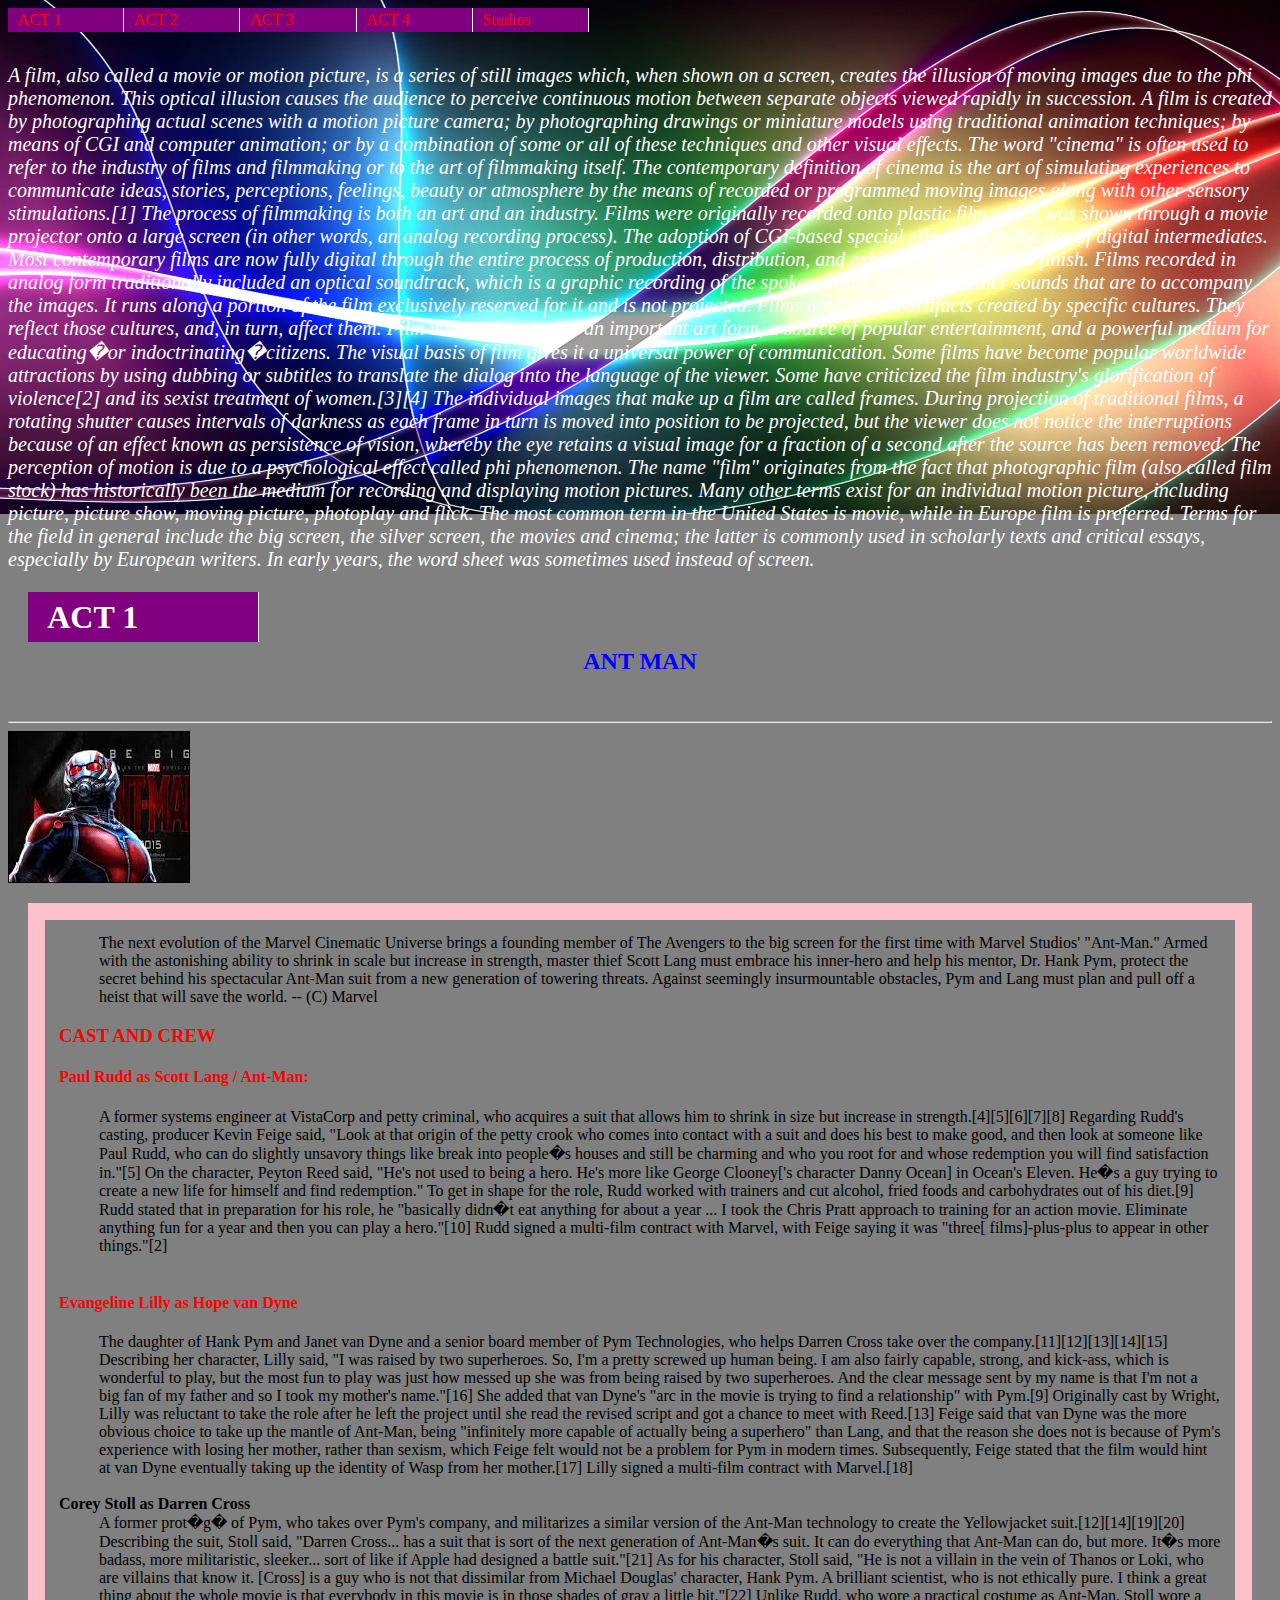
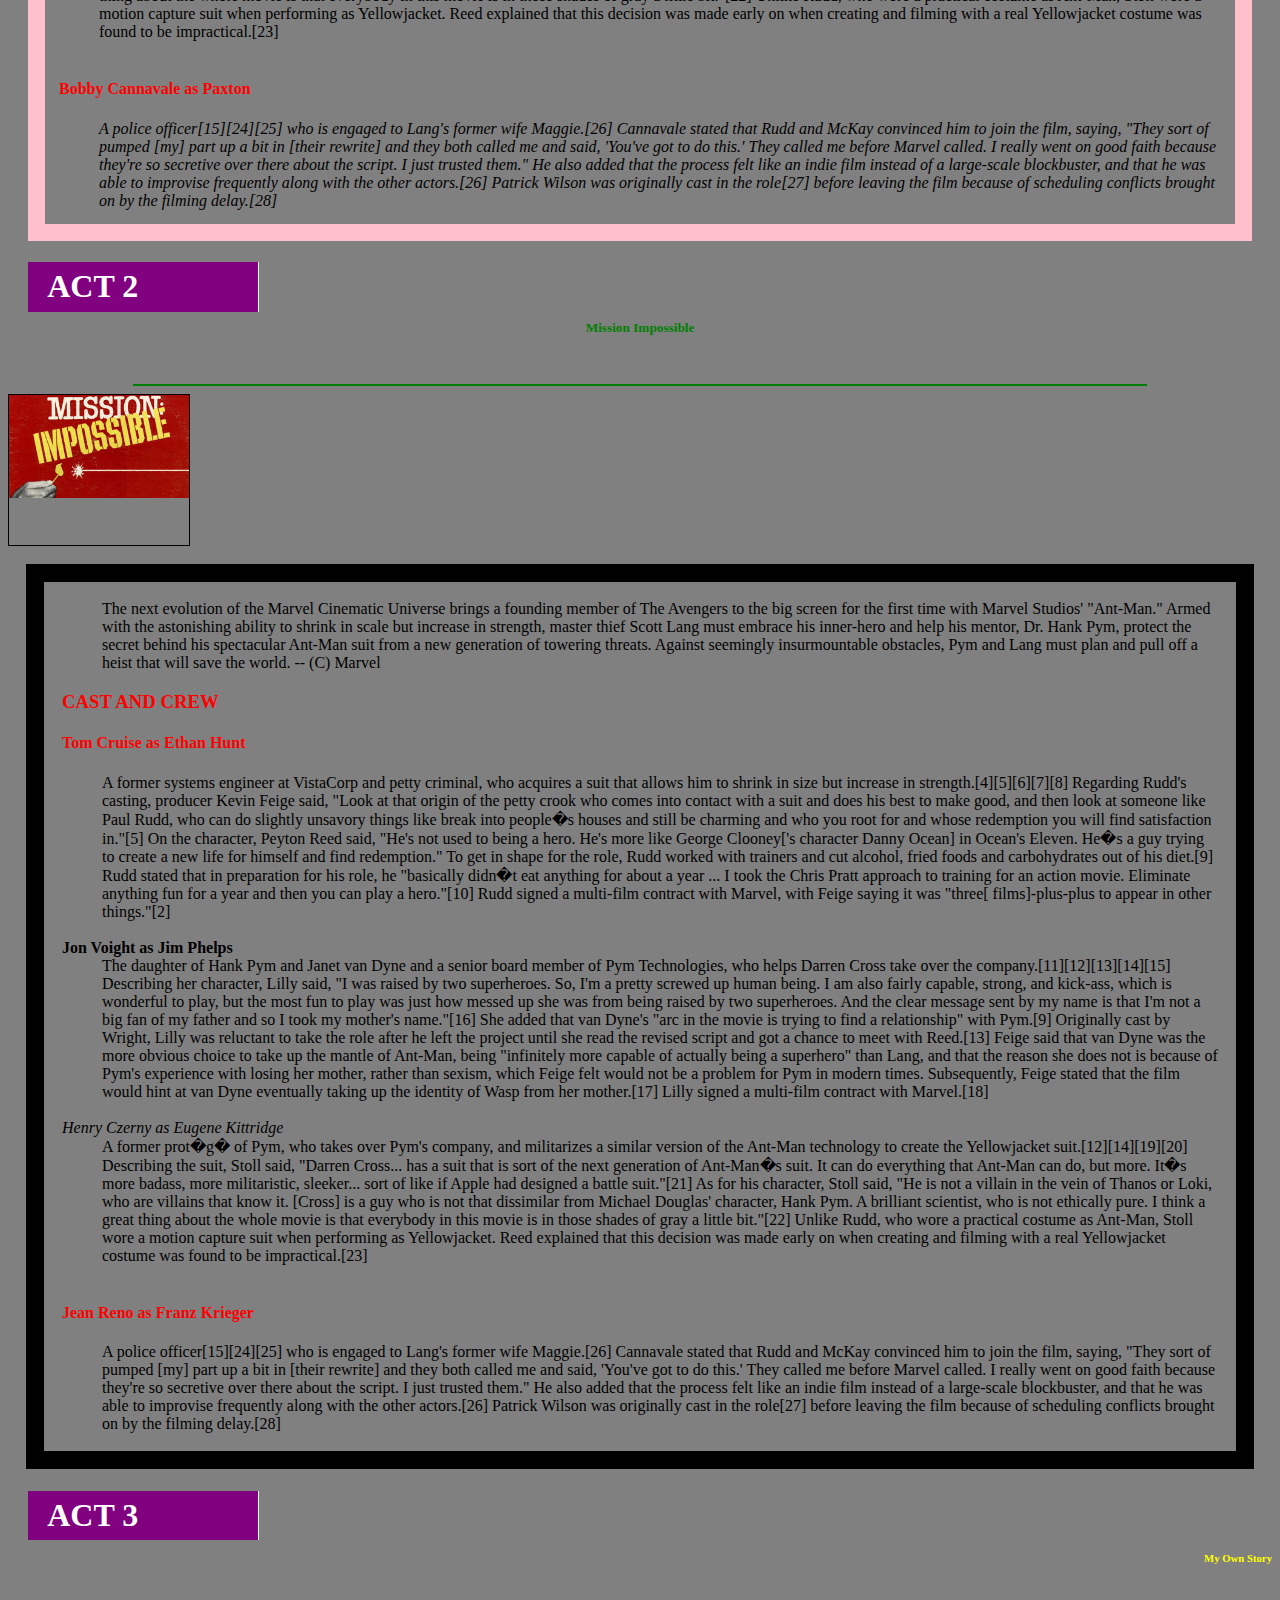
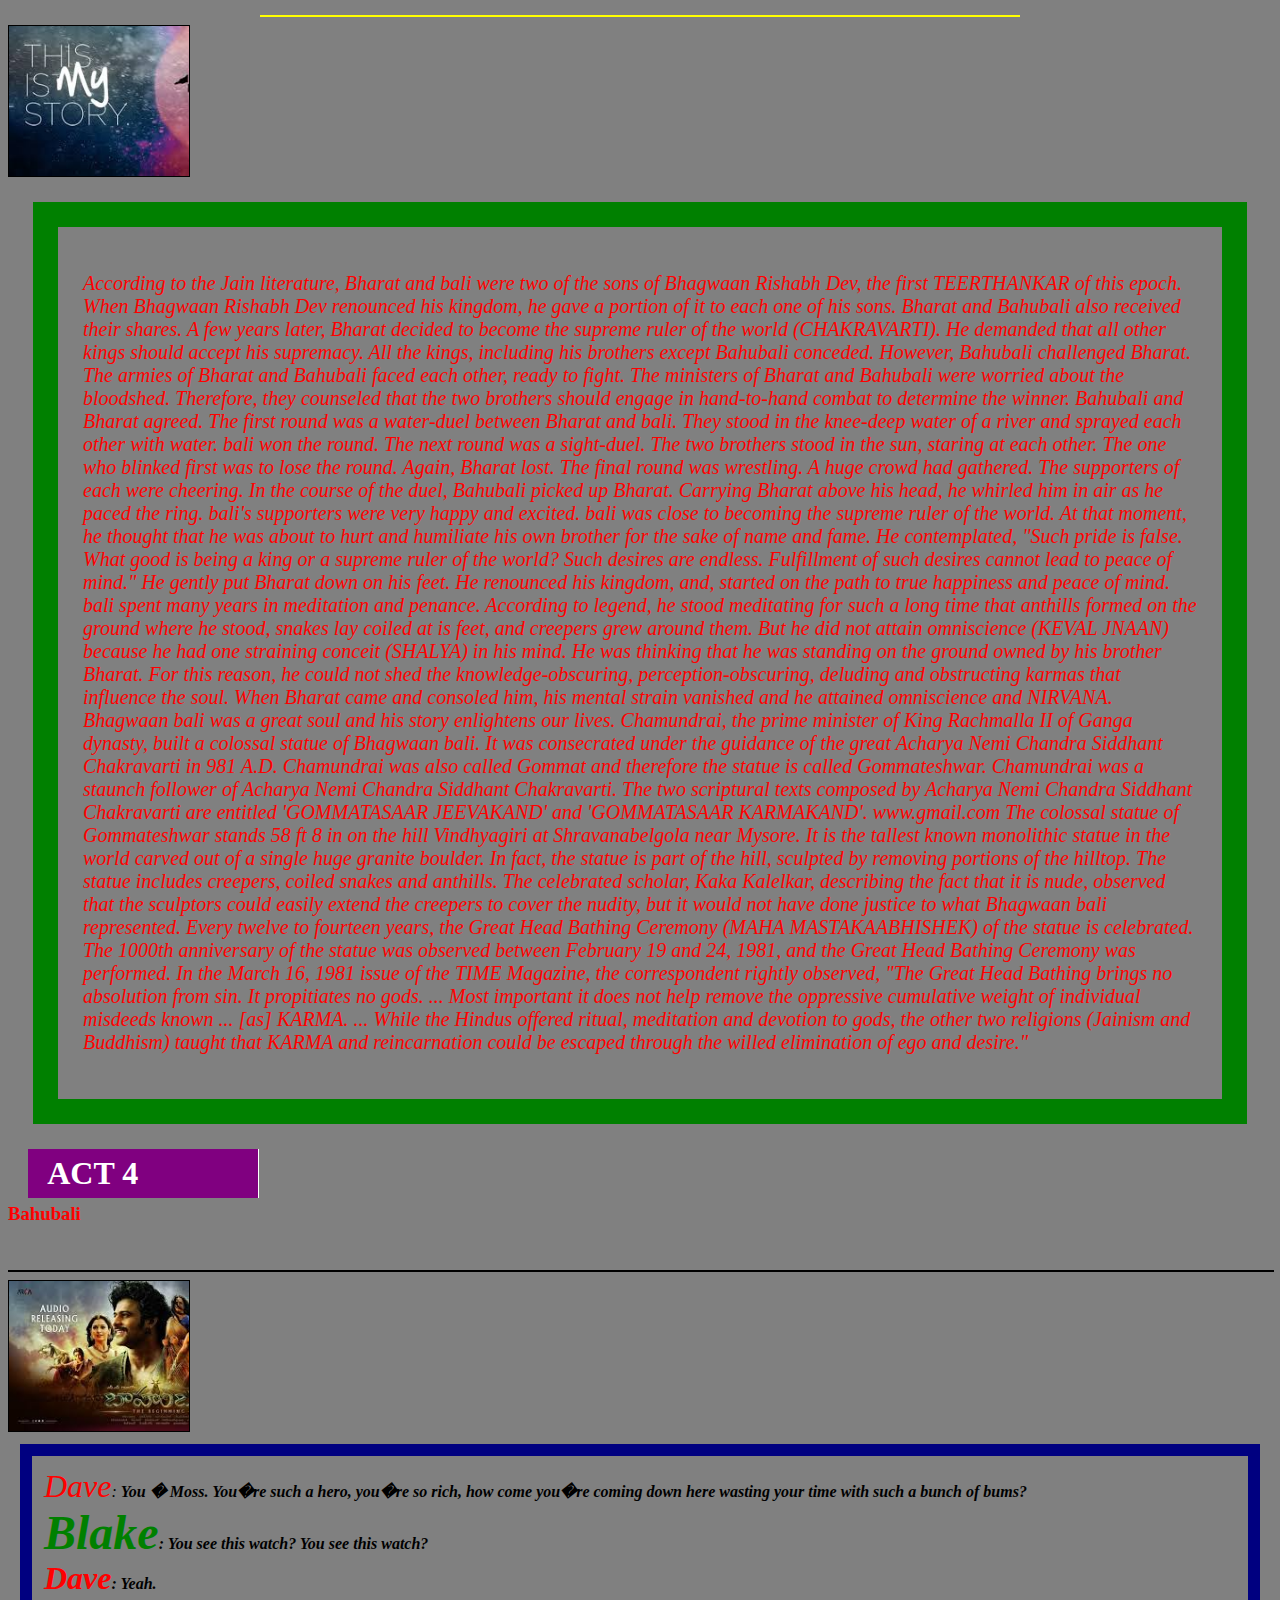
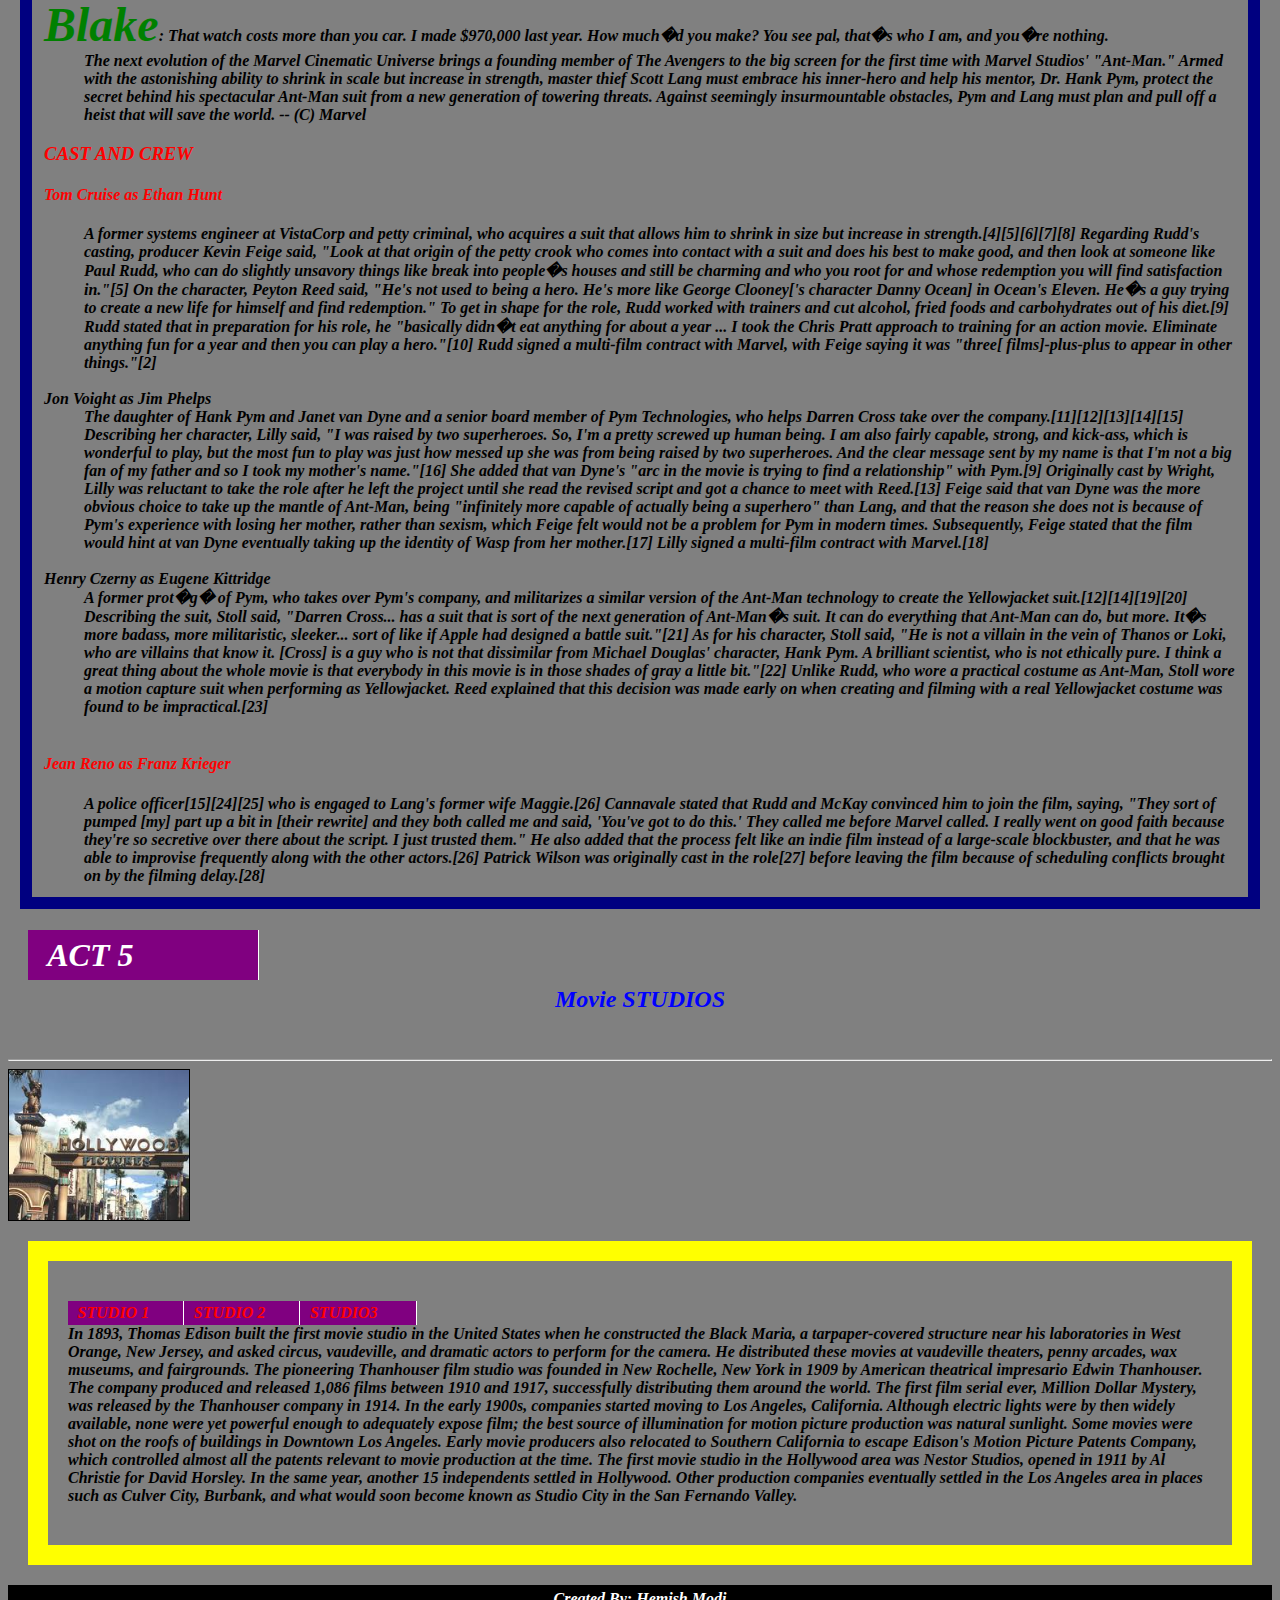
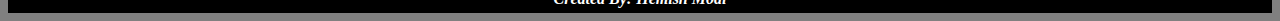
<file: movieMajic.html>
<!DOCTYPE html>
<html>
<head>
<link rel="stylesheet" type="text/css" href="style.css">
<style>
ul {
    float: left;
    width: 100%;
    padding: 0;
    margin: 0;
    list-style-type: none;
}

a {
    float: left;
    width: 6em;
    text-decoration: none;
    color: white;
    background-color: purple;
    padding: 0.2em 0.6em;
    border-right: 1px solid white;
}


li {
    display: inline;
}

</style>
</head>
<body>
<script type="text/javascript">
window.alert("WELCOME TO HOME PAGE");
</script>
<ul>
<li><a href="#first">ACT 1</a></li>
<li><a href="#second">ACT 2</a></li>
<li><a href="#third">ACT 3</a></li>
<li><a href="#four">ACT 4</a></li>
<li><a href="#five">Studios</a></li>
</ul>
<br/>
<br/>
<article>
<p>A film, also called a movie or motion picture, is a series of still images which, when shown on a screen, creates the illusion of moving images due to the phi phenomenon. This optical illusion causes the audience to perceive continuous motion between separate objects viewed rapidly in succession. A film is created by photographing actual scenes with a motion picture camera; by photographing drawings or miniature models using traditional animation techniques; by means of CGI and computer animation; or by a combination of some or all of these techniques and other visual effects. The word "cinema" is often used to refer to the industry of films and filmmaking or to the art of filmmaking itself. The contemporary definition of cinema is the art of simulating experiences to communicate ideas, stories, perceptions, feelings, beauty or atmosphere by the means of recorded or programmed moving images along with other sensory stimulations.[1]

The process of filmmaking is both an art and an industry. Films were originally recorded onto plastic film which was shown through a movie projector onto a large screen (in other words, an analog recording process). The adoption of CGI-based special effects led to the use of digital intermediates. Most contemporary films are now fully digital through the entire process of production, distribution, and exhibition from start to finish. Films recorded in analog form traditionally included an optical soundtrack, which is a graphic recording of the spoken words, music and other sounds that are to accompany the images. It runs along a portion of the film exclusively reserved for it and is not projected.

Films are cultural artifacts created by specific cultures. They reflect those cultures, and, in turn, affect them. Film is considered to be an important art form, a source of popular entertainment, and a powerful medium for educating�or indoctrinating�citizens. The visual basis of film gives it a universal power of communication. Some films have become popular worldwide attractions by using dubbing or subtitles to translate the dialog into the language of the viewer. Some have criticized the film industry's glorification of violence[2] and its sexist treatment of women.[3][4]

The individual images that make up a film are called frames. During projection of traditional films, a rotating shutter causes intervals of darkness as each frame in turn is moved into position to be projected, but the viewer does not notice the interruptions because of an effect known as persistence of vision, whereby the eye retains a visual image for a fraction of a second after the source has been removed. The perception of motion is due to a psychological effect called phi phenomenon.

The name "film" originates from the fact that photographic film (also called film stock) has historically been the medium for recording and displaying motion pictures. Many other terms exist for an individual motion picture, including picture, picture show, moving picture, photoplay and flick. The most common term in the United States is movie, while in Europe film is preferred. Terms for the field in general include the big screen, the silver screen, the movies and cinema; the latter is commonly used in scholarly texts and critical essays, especially by European writers. In early years, the word sheet was sometimes used instead of screen.
</p>
<h1><a name="first">ACT 1</a></h1>
<br/>
<br/>

<dl>
<dt><h2>ANT MAN</h1></dt>
<br/>
<hr/>
<div class="div1"></div>
<div class="div6">

<dd>The next evolution of the Marvel Cinematic Universe brings a founding member of The Avengers to the big screen for the first time with Marvel Studios' "Ant-Man." Armed with the astonishing ability to shrink in scale but increase in strength, master thief Scott Lang must embrace his inner-hero and help his mentor, Dr. Hank Pym, protect the secret behind his spectacular Ant-Man suit from a new generation of towering threats. Against seemingly insurmountable obstacles, Pym and Lang must plan and pull off a heist that will save the world. -- (C) Marvel</dd>
<h3>CAST AND CREW</h3>
<dt><h4>Paul Rudd as Scott Lang / Ant-Man:</h4></dt>
<dd>A former systems engineer at VistaCorp and petty criminal, who acquires a suit that allows him to shrink in size but increase in strength.[4][5][6][7][8] Regarding Rudd's casting, producer Kevin Feige said, "Look at that origin of the petty crook who comes into contact with a suit and does his best to make good, and then look at someone like Paul Rudd, who can do slightly unsavory things like break into people�s houses and still be charming and who you root for and whose redemption you will find satisfaction in."[5] On the character, Peyton Reed said, "He's not used to being a hero. He's more like George Clooney['s character Danny Ocean] in Ocean's Eleven. He�s a guy trying to create a new life for himself and find redemption." To get in shape for the role, Rudd worked with trainers and cut alcohol, fried foods and carbohydrates out of his diet.[9] Rudd stated that in preparation for his role, he "basically didn�t eat anything for about a year ... I took the Chris Pratt approach to training for an action movie. Eliminate anything fun for a year and then you can play a hero."[10] Rudd signed a multi-film contract with Marvel, with Feige saying it was "three[ films]-plus-plus to appear in other things."[2]
</dd>
<br/>
<dt><h4>Evangeline Lilly as Hope van Dyne</h4></dt>
<dd>
The daughter of Hank Pym and Janet van Dyne and a senior board member of Pym Technologies, who helps Darren Cross take over the company.[11][12][13][14][15] Describing her character, Lilly said, "I was raised by two superheroes. So, I'm a pretty screwed up human being. I am also fairly capable, strong, and kick-ass, which is wonderful to play, but the most fun to play was just how messed up she was from being raised by two superheroes. And the clear message sent by my name is that I'm not a big fan of my father and so I took my mother's name."[16] She added that van Dyne's "arc in the movie is trying to find a relationship" with Pym.[9] Originally cast by Wright, Lilly was reluctant to take the role after he left the project until she read the revised script and got a chance to meet with Reed.[13] Feige said that van Dyne was the more obvious choice to take up the mantle of Ant-Man, being "infinitely more capable of actually being a superhero" than Lang, and that the reason she does not is because of Pym's experience with losing her mother, rather than sexism, which Feige felt would not be a problem for Pym in modern times. Subsequently, Feige stated that the film would hint at van Dyne eventually taking up the identity of Wasp from her mother.[17] Lilly signed a multi-film contract with Marvel.[18]
</dd>
<br/>
<dt><B>Corey Stoll as Darren Cross</B></dt>
<dd>A former prot�g� of Pym, who takes over Pym's company, and militarizes a similar version of the Ant-Man technology to create the Yellowjacket suit.[12][14][19][20] Describing the suit, Stoll said, "Darren Cross... has a suit that is sort of the next generation of Ant-Man�s suit. It can do everything that Ant-Man can do, but more. It�s more badass, more militaristic, sleeker... sort of like if Apple had designed a battle suit."[21] As for his character, Stoll said, "He is not a villain in the vein of Thanos or Loki, who are villains that know it. [Cross] is a guy who is not that dissimilar from Michael Douglas' character, Hank Pym. A brilliant scientist, who is not ethically pure. I think a great thing about the whole movie is that everybody in this movie is in those shades of gray a little bit."[22] Unlike Rudd, who wore a practical costume as Ant-Man, Stoll wore a motion capture suit when performing as Yellowjacket. Reed explained that this decision was made early on when creating and filming with a real Yellowjacket costume was found to be impractical.[23]
</dd>
<br/>
<dt><h4>Bobby Cannavale as Paxton</h4></dt>
<dd>
<I>A police officer[15][24][25] who is engaged to Lang's former wife Maggie.[26] Cannavale stated that Rudd and McKay convinced him to join the film, saying, "They sort of pumped [my] part up a bit in [their rewrite] and they both called me and said, 'You've got to do this.' They called me before Marvel called. I really went on good faith because they're so secretive over there about the script. I just trusted them." He also added that the process felt like an indie film instead of a large-scale blockbuster, and that he was able to improvise frequently along with the other actors.[26] Patrick Wilson was originally cast in the role[27] before leaving the film because of scheduling conflicts brought on by the filming delay.[28]</I>
</dd>
<dl>

</div>
<h1><a name="second">ACT 2</a></h1>

<br/>
<br/>

<dl>
<dt><h5>Mission Impossible</h5></dt>
<br/>
<HR COLOR="green" WIDTH="80%">
<div class="div2"></div>
<div class="div7">
<dd>The next evolution of the Marvel Cinematic Universe brings a founding member of The Avengers to the big screen for the first time with Marvel Studios' "Ant-Man." Armed with the astonishing ability to shrink in scale but increase in strength, master thief Scott Lang must embrace his inner-hero and help his mentor, Dr. Hank Pym, protect the secret behind his spectacular Ant-Man suit from a new generation of towering threats. Against seemingly insurmountable obstacles, Pym and Lang must plan and pull off a heist that will save the world. -- (C) Marvel</dd>
<h3>CAST AND CREW</h3>
<dt><h4>Tom Cruise as Ethan Hunt</h4></dt>
<dd>A former systems engineer at VistaCorp and petty criminal, who acquires a suit that allows him to shrink in size but increase in strength.[4][5][6][7][8] Regarding Rudd's casting, producer Kevin Feige said, "Look at that origin of the petty crook who comes into contact with a suit and does his best to make good, and then look at someone like Paul Rudd, who can do slightly unsavory things like break into people�s houses and still be charming and who you root for and whose redemption you will find satisfaction in."[5] On the character, Peyton Reed said, "He's not used to being a hero. He's more like George Clooney['s character Danny Ocean] in Ocean's Eleven. He�s a guy trying to create a new life for himself and find redemption." To get in shape for the role, Rudd worked with trainers and cut alcohol, fried foods and carbohydrates out of his diet.[9] Rudd stated that in preparation for his role, he "basically didn�t eat anything for about a year ... I took the Chris Pratt approach to training for an action movie. Eliminate anything fun for a year and then you can play a hero."[10] Rudd signed a multi-film contract with Marvel, with Feige saying it was "three[ films]-plus-plus to appear in other things."[2]
</dd>
<br/>
<dt><B>Jon Voight as Jim Phelps</B></dt>
<dd>
The daughter of Hank Pym and Janet van Dyne and a senior board member of Pym Technologies, who helps Darren Cross take over the company.[11][12][13][14][15] Describing her character, Lilly said, "I was raised by two superheroes. So, I'm a pretty screwed up human being. I am also fairly capable, strong, and kick-ass, which is wonderful to play, but the most fun to play was just how messed up she was from being raised by two superheroes. And the clear message sent by my name is that I'm not a big fan of my father and so I took my mother's name."[16] She added that van Dyne's "arc in the movie is trying to find a relationship" with Pym.[9] Originally cast by Wright, Lilly was reluctant to take the role after he left the project until she read the revised script and got a chance to meet with Reed.[13] Feige said that van Dyne was the more obvious choice to take up the mantle of Ant-Man, being "infinitely more capable of actually being a superhero" than Lang, and that the reason she does not is because of Pym's experience with losing her mother, rather than sexism, which Feige felt would not be a problem for Pym in modern times. Subsequently, Feige stated that the film would hint at van Dyne eventually taking up the identity of Wasp from her mother.[17] Lilly signed a multi-film contract with Marvel.[18]
</dd>
<br/>
<dt><I>Henry Czerny as Eugene Kittridge</I></dt>
<dd>A former prot�g� of Pym, who takes over Pym's company, and militarizes a similar version of the Ant-Man technology to create the Yellowjacket suit.[12][14][19][20] Describing the suit, Stoll said, "Darren Cross... has a suit that is sort of the next generation of Ant-Man�s suit. It can do everything that Ant-Man can do, but more. It�s more badass, more militaristic, sleeker... sort of like if Apple had designed a battle suit."[21] As for his character, Stoll said, "He is not a villain in the vein of Thanos or Loki, who are villains that know it. [Cross] is a guy who is not that dissimilar from Michael Douglas' character, Hank Pym. A brilliant scientist, who is not ethically pure. I think a great thing about the whole movie is that everybody in this movie is in those shades of gray a little bit."[22] Unlike Rudd, who wore a practical costume as Ant-Man, Stoll wore a motion capture suit when performing as Yellowjacket. Reed explained that this decision was made early on when creating and filming with a real Yellowjacket costume was found to be impractical.[23]
</dd>
<br/>
<dt><h4>Jean Reno as Franz Krieger</h4></dt>
<dd>
A police officer[15][24][25] who is engaged to Lang's former wife Maggie.[26] Cannavale stated that Rudd and McKay convinced him to join the film, saying, "They sort of pumped [my] part up a bit in [their rewrite] and they both called me and said, 'You've got to do this.' They called me before Marvel called. I really went on good faith because they're so secretive over there about the script. I just trusted them." He also added that the process felt like an indie film instead of a large-scale blockbuster, and that he was able to improvise frequently along with the other actors.[26] Patrick Wilson was originally cast in the role[27] before leaving the film because of scheduling conflicts brought on by the filming delay.[28]
</dd>
<dl>
</div>
<h1><a name="third">ACT 3</a></h1>

<br/>
<br/>


<h6>My Own Story</h6>
<br/>
<HR COLOR="yellow" WIDTH="60%">
<div class="div3"></div>
<div class="div8">
<p style="color:red">
According to the Jain literature, Bharat and bali were two of the sons of Bhagwaan Rishabh Dev, the first TEERTHANKAR of this epoch. When Bhagwaan Rishabh Dev renounced his kingdom, he gave a portion of it to each one of his sons. Bharat and Bahubali also received their shares.
A few years later, Bharat decided to become the supreme ruler of the world (CHAKRAVARTI). He demanded that all other kings should accept his supremacy. All the kings, including his brothers except Bahubali conceded. However, Bahubali challenged Bharat. The armies of Bharat and Bahubali faced each other, ready to fight. The ministers of Bharat and Bahubali were worried about the bloodshed. Therefore, they counseled that the two brothers should engage in hand-to-hand combat to determine the winner. Bahubali and Bharat agreed.

The first round was a water-duel between Bharat and bali. They stood in the knee-deep water of a river and sprayed each other with water. bali won the round. The next round was a sight-duel. The two brothers stood in the sun, staring at each other. The one who blinked first was to lose the round. Again, Bharat lost. The final round was wrestling. A huge crowd had gathered. The supporters of each were cheering. In the course of the duel, Bahubali picked up Bharat. Carrying Bharat above his head, he whirled him in air as he paced the ring. bali's supporters were very happy and excited. bali was close to becoming the supreme ruler of the world. At that moment, he thought that he was about to hurt and humiliate his own brother for the sake of name and fame. He contemplated, "Such pride is false. What good is being a king or a supreme ruler of the world? Such desires are endless. Fulfillment of such desires cannot lead to peace of mind." He gently put Bharat down on his feet. He renounced his kingdom, and, started on the path to true happiness and peace of mind.

bali spent many years in meditation and penance. According to legend, he stood meditating for such a long time that anthills formed on the ground where he stood, snakes lay coiled at is feet, and creepers grew around them. But he did not attain omniscience (KEVAL JNAAN) because he had one straining conceit (SHALYA) in his mind. He was thinking that he was standing on the ground owned by his brother Bharat. For this reason, he could not shed the knowledge-obscuring, perception-obscuring, deluding and obstructing karmas that influence the soul. When Bharat came and consoled him, his mental strain vanished and he attained omniscience and NIRVANA.

Bhagwaan bali was a great soul and his story enlightens our lives. Chamundrai, the prime minister of King Rachmalla II of Ganga dynasty, built a colossal statue of Bhagwaan bali. It was consecrated under the guidance of the great Acharya Nemi Chandra Siddhant Chakravarti in 981 A.D. Chamundrai was also called Gommat and therefore the statue is called Gommateshwar. Chamundrai was a staunch follower of Acharya Nemi Chandra Siddhant Chakravarti. The two scriptural texts composed by Acharya Nemi Chandra Siddhant Chakravarti are entitled 'GOMMATASAAR JEEVAKAND' and 'GOMMATASAAR KARMAKAND'. www.gmail.com

The colossal statue of Gommateshwar stands 58 ft 8 in on the hill Vindhyagiri at Shravanabelgola near Mysore. It is the tallest known monolithic statue in the world carved out of a single huge granite boulder. In fact, the statue is part of the hill, sculpted by removing portions of the hilltop. The statue includes creepers, coiled snakes and anthills. The celebrated scholar, Kaka Kalelkar, describing the fact that it is nude, observed that the sculptors could easily extend the creepers to cover the nudity, but it would not have done justice to what Bhagwaan bali represented. Every twelve to fourteen years, the Great Head Bathing Ceremony (MAHA MASTAKAABHISHEK) of the statue is celebrated. The 1000th anniversary of the statue was observed between February 19 and 24, 1981, and the Great Head Bathing Ceremony was performed. In the March 16, 1981 issue of the TIME Magazine, the correspondent rightly observed, "The Great Head Bathing brings no absolution from sin. It propitiates no gods. ... Most important it does not help remove the oppressive cumulative weight of individual misdeeds known ... [as] KARMA. ... While the Hindus offered ritual, meditation and devotion to gods, the other two religions (Jainism and Buddhism) taught that KARMA and reincarnation could be escaped through the willed elimination of ego and desire."
</p>

</div>
<h1><a name="four">ACT 4</a></h1>

<br/>
<br/>

<dl>
<dt><h3>Bahubali</h3></dt>
<br/>
<HR COLOR="black" WIDTH="100%">
<div class="div4"></div>
<div class="div5">
<I><font color="red" size="6">Dave</font><I>: <B><font font-family: "Times New Roman">You � Moss. You�re such a hero, you�re so rich, how come you�re coming down here wasting your time with such a bunch of bums?</font><B>
<br/><B><font color="green" size="16">Blake</font></B>: You see this watch? You see this watch?
<br/><I><font color="red" size="6">Dave</font><I>: Yeah.
<br/><B><font color="green" size="16">Blake</font></B>: That watch costs more than you car. I made $970,000 last year. How much�d you make? You see pal, that�s who I am, and you�re nothing.
<dd>The next evolution of the Marvel Cinematic Universe brings a founding member of The Avengers to the big screen for the first time with Marvel Studios' "Ant-Man." Armed with the astonishing ability to shrink in scale but increase in strength, master thief Scott Lang must embrace his inner-hero and help his mentor, Dr. Hank Pym, protect the secret behind his spectacular Ant-Man suit from a new generation of towering threats. Against seemingly insurmountable obstacles, Pym and Lang must plan and pull off a heist that will save the world. -- (C) Marvel</dd>
<h3>CAST AND CREW</h3>
<dt><h4>Tom Cruise as Ethan Hunt</h4></dt>
<dd>A former systems engineer at VistaCorp and petty criminal, who acquires a suit that allows him to shrink in size but increase in strength.[4][5][6][7][8] Regarding Rudd's casting, producer Kevin Feige said, "Look at that origin of the petty crook who comes into contact with a suit and does his best to make good, and then look at someone like Paul Rudd, who can do slightly unsavory things like break into people�s houses and still be charming and who you root for and whose redemption you will find satisfaction in."[5] On the character, Peyton Reed said, "He's not used to being a hero. He's more like George Clooney['s character Danny Ocean] in Ocean's Eleven. He�s a guy trying to create a new life for himself and find redemption." To get in shape for the role, Rudd worked with trainers and cut alcohol, fried foods and carbohydrates out of his diet.[9] Rudd stated that in preparation for his role, he "basically didn�t eat anything for about a year ... I took the Chris Pratt approach to training for an action movie. Eliminate anything fun for a year and then you can play a hero."[10] Rudd signed a multi-film contract with Marvel, with Feige saying it was "three[ films]-plus-plus to appear in other things."[2]
</dd>
<br/>
<dt><B>Jon Voight as Jim Phelps</B></dt>
<dd>
The daughter of Hank Pym and Janet van Dyne and a senior board member of Pym Technologies, who helps Darren Cross take over the company.[11][12][13][14][15] Describing her character, Lilly said, "I was raised by two superheroes. So, I'm a pretty screwed up human being. I am also fairly capable, strong, and kick-ass, which is wonderful to play, but the most fun to play was just how messed up she was from being raised by two superheroes. And the clear message sent by my name is that I'm not a big fan of my father and so I took my mother's name."[16] She added that van Dyne's "arc in the movie is trying to find a relationship" with Pym.[9] Originally cast by Wright, Lilly was reluctant to take the role after he left the project until she read the revised script and got a chance to meet with Reed.[13] Feige said that van Dyne was the more obvious choice to take up the mantle of Ant-Man, being "infinitely more capable of actually being a superhero" than Lang, and that the reason she does not is because of Pym's experience with losing her mother, rather than sexism, which Feige felt would not be a problem for Pym in modern times. Subsequently, Feige stated that the film would hint at van Dyne eventually taking up the identity of Wasp from her mother.[17] Lilly signed a multi-film contract with Marvel.[18]
</dd>
<br/>
<dt><I>Henry Czerny as Eugene Kittridge</I></dt>
<dd>A former prot�g� of Pym, who takes over Pym's company, and militarizes a similar version of the Ant-Man technology to create the Yellowjacket suit.[12][14][19][20] Describing the suit, Stoll said, "Darren Cross... has a suit that is sort of the next generation of Ant-Man�s suit. It can do everything that Ant-Man can do, but more. It�s more badass, more militaristic, sleeker... sort of like if Apple had designed a battle suit."[21] As for his character, Stoll said, "He is not a villain in the vein of Thanos or Loki, who are villains that know it. [Cross] is a guy who is not that dissimilar from Michael Douglas' character, Hank Pym. A brilliant scientist, who is not ethically pure. I think a great thing about the whole movie is that everybody in this movie is in those shades of gray a little bit."[22] Unlike Rudd, who wore a practical costume as Ant-Man, Stoll wore a motion capture suit when performing as Yellowjacket. Reed explained that this decision was made early on when creating and filming with a real Yellowjacket costume was found to be impractical.[23]
</dd>
<br/>
<dt><h4>Jean Reno as Franz Krieger</h4></dt>
<dd>
A police officer[15][24][25] who is engaged to Lang's former wife Maggie.[26] Cannavale stated that Rudd and McKay convinced him to join the film, saying, "They sort of pumped [my] part up a bit in [their rewrite] and they both called me and said, 'You've got to do this.' They called me before Marvel called. I really went on good faith because they're so secretive over there about the script. I just trusted them." He also added that the process felt like an indie film instead of a large-scale blockbuster, and that he was able to improvise frequently along with the other actors.[26] Patrick Wilson was originally cast in the role[27] before leaving the film because of scheduling conflicts brought on by the filming delay.[28]
</dd>
<dl>
</div>


<h1><a name="five">ACT 5</a></h1>
<br/>
<br/>

<dl>
<dt><h2>Movie STUDIOS</h1></dt>
<br/>
<hr/>
<div class="div10"></div>
<div class="div9">
<p>
<ul>
<li><a href="http://www.universalstudios.com/" target="_blank">STUDIO 1</a></li>
<li><a href="http://www.mr-productions.org/" target="_blank">STUDIO 2</a></li>
<li><a href="http://www.24fproduction.com/" target="_blank">STUDIO3</a></li>
</ul>
In 1893, Thomas Edison built the first movie studio in the United States when he constructed the Black Maria, a tarpaper-covered structure near his laboratories in West Orange, New Jersey, and asked circus, vaudeville, and dramatic actors to perform for the camera. He distributed these movies at vaudeville theaters, penny arcades, wax museums, and fairgrounds. The pioneering Thanhouser film studio was founded in New Rochelle, New York in 1909 by American theatrical impresario Edwin Thanhouser. The company produced and released 1,086 films between 1910 and 1917, successfully distributing them around the world. The first film serial ever, Million Dollar Mystery, was released by the Thanhouser company in 1914.
In the early 1900s, companies started moving to Los Angeles, California. Although electric lights were by then widely available, none were yet powerful enough to adequately expose film; the best source of illumination for motion picture production was natural sunlight. Some movies were shot on the roofs of buildings in Downtown Los Angeles. Early movie producers also relocated to Southern California to escape Edison's Motion Picture Patents Company, which controlled almost all the patents relevant to movie production at the time.
The first movie studio in the Hollywood area was Nestor Studios, opened in 1911 by Al Christie for David Horsley. In the same year, another 15 independents settled in Hollywood. Other production companies eventually settled in the Los Angeles area in places such as Culver City, Burbank, and what would soon become known as Studio City in the San Fernando Valley.
</p>
</div>
 </article>
<div id="footer">
Created By: Hemish Modi
</div>
</body>
</html>
</file>
<file: style.css>
﻿body {
        background-image: url("tony.jpg");
        background-repeat: no-repeat;
background-size: 100% 8%;
 background-color: grey;
}

h1 {
    color: Green;
    margin-left: 20px;
}
h2   {color:blue;
      text-align:center;}
h3   {color:red;}
h4   {color:red;}
p    {color:white;
      font-family: "Times New Roman", Times, serif;
      font-style: italic;
      font-size: 20px;
      font-weight: normal;}


a:link {
    color: #FF0000;
}
a:visited {
    color: #00FF00;
}
a:hover {
    color: #FF00FF;
}
a:active {
    color: #0000FF;
}

.div1 {
    border: 1px solid black;
    height:150px;
    width:180px;
    background:url(antman.jpg);
    background-repeat: no-repeat;

}

.div2 {
    border: 1px solid black;
    height:150px;
    width:180px;
    background:url(impossible.jpg);
    background-repeat: no-repeat;
    background-size: contain;
}

.div3 {
    border: 1px solid black;
    height:150px;
    width:180px;
    background:url(fantastic.jpg);
    background-repeat: no-repeat;
    background-size: cover;
}
.div4 {
    border: 1px solid black;
    height:150px;
    width:180px;
    background:url(bahubali.jpg);
    background-repeat: no-repeat;
    background-size: cover;
}
.div10 {
    border: 1px solid black;
    height:150px;
    width:180px;
    background:url(movie.jpg);
    background-repeat: no-repeat;
    background-size: cover;
}
h5{
color:green;
      text-align:center;
}
h6{
color:yellow;
      text-align:right;
}
#footer {
    background-color:black;
    color:white;
    clear:both;
    text-align:center;
    padding:5px; 
}

.div5{
background-color:pink
width: 300px;
    padding: 12px;
    border: 12px solid navy;
    margin: 12px;
}
.div6{
background-color:pink
width: 300px;
    padding: 14px;
    border: 17px solid pink;
    margin: 20px;
}
.div7{
background-color:pink
width: 300px;
    padding: 18px;
    border: 18px solid black;
    margin: 18px;
}
.div8{
background-color:pink
width: 300px;
    padding: 25px;
    border: 25px solid green;
    margin: 25px;
}
.div9{
background-color:pink
width: 300px;
    padding: 20px;
    border: 20px solid yellow;
    margin: 20px;
}
</file>
